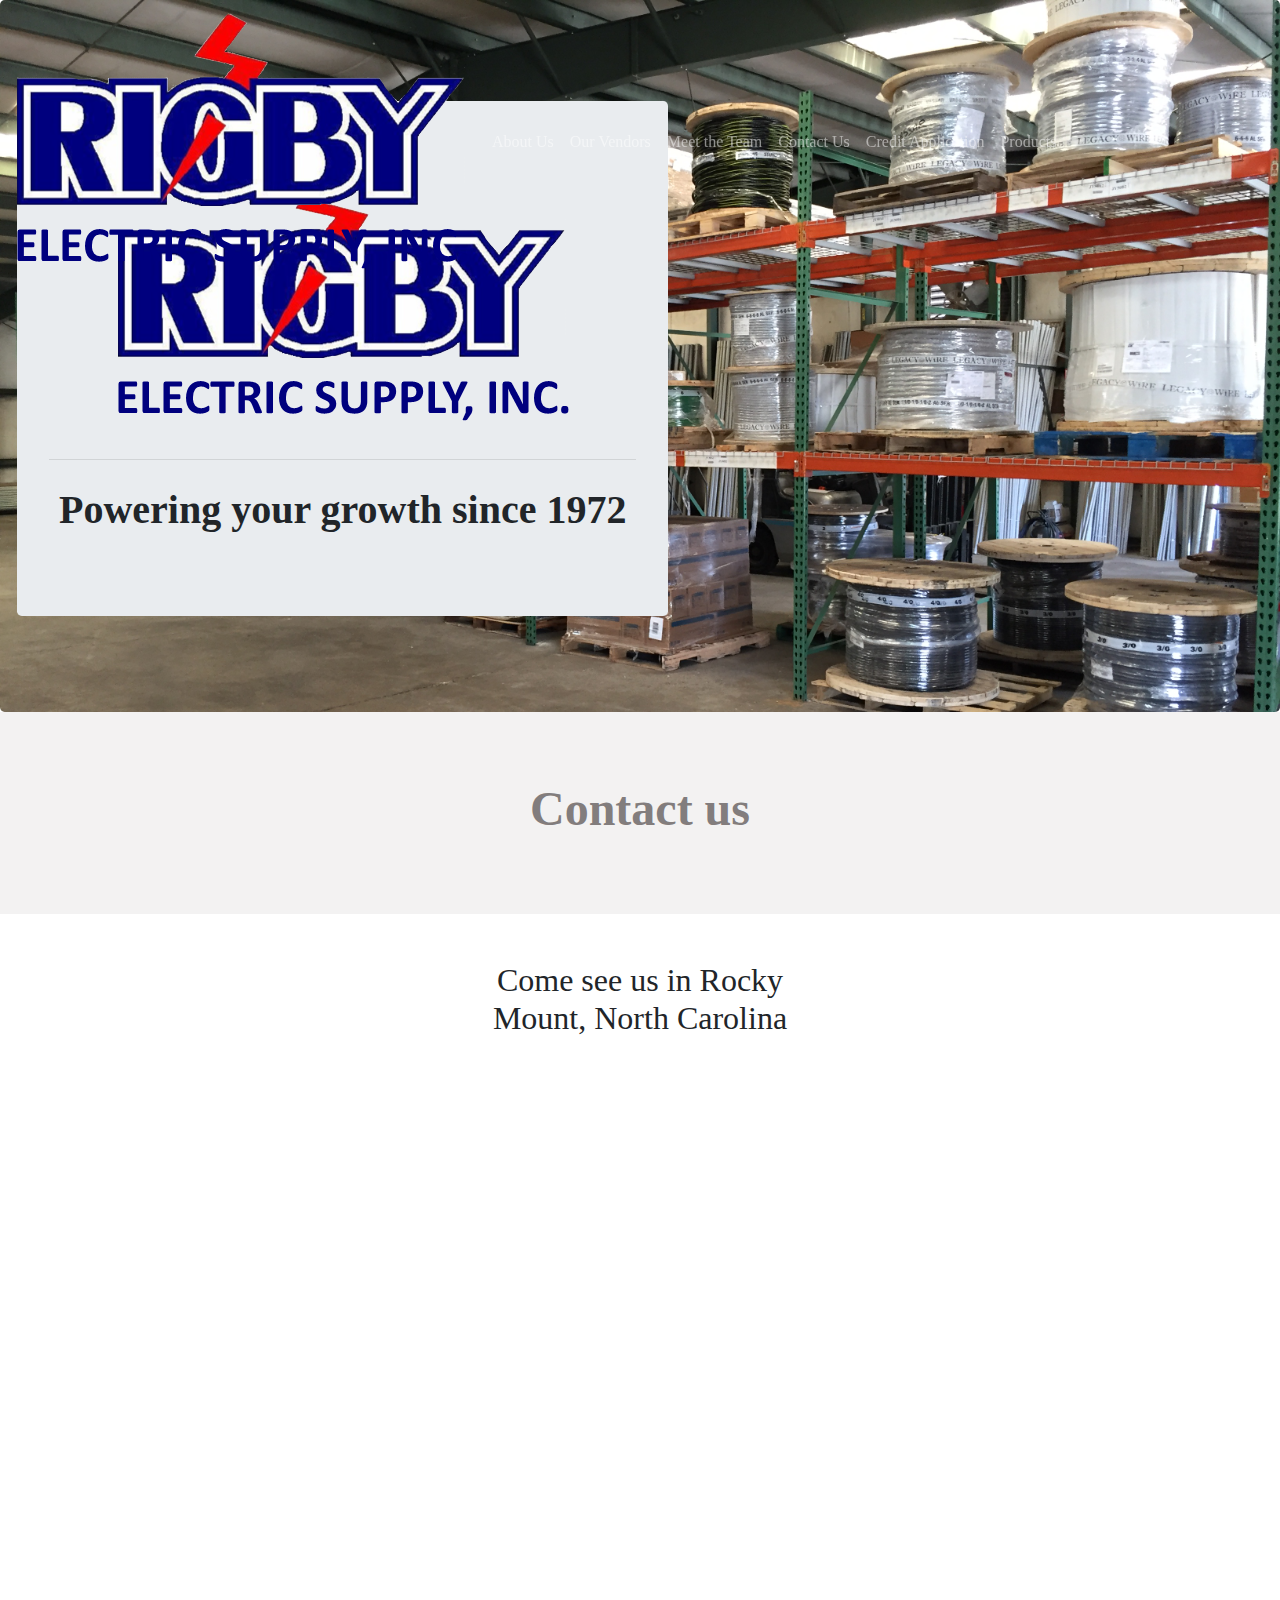
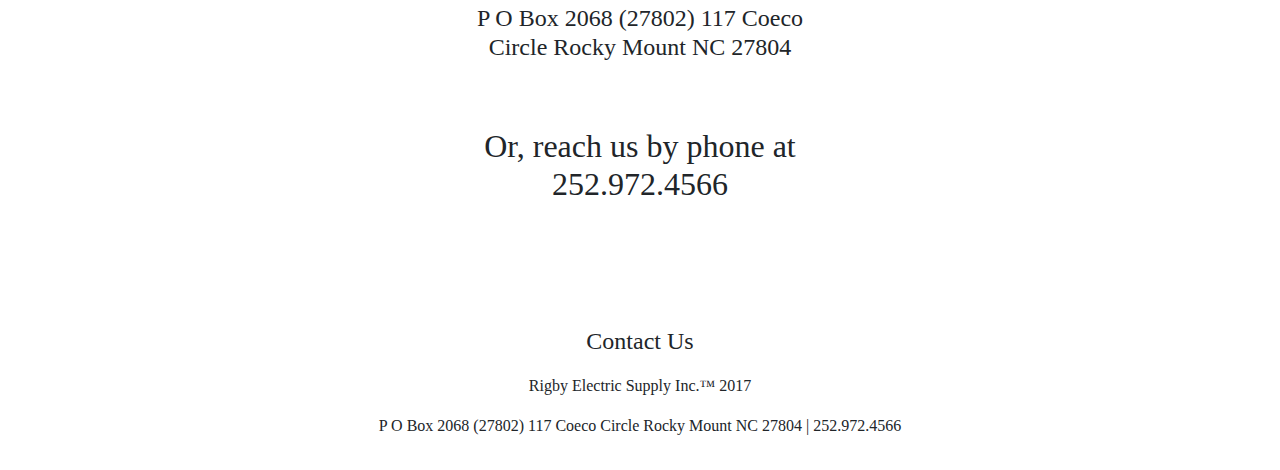
<file: contact_us.html>
<!DOCTYPE html>
<html>

<head>
  <title>Rigby Electric Supply Inc.</title>
  <meta charset="utf-8">
  <meta name="viewport" content="width=device-width, initial-scale=1">
  <link rel="stylesheet" href="https://maxcdn.bootstrapcdn.com/bootstrap/4.0.0-beta.2/css/bootstrap.min.css">
  <script src="https://ajax.googleapis.com/ajax/libs/jquery/3.2.1/jquery.min.js"></script>
  <script src="https://cdnjs.cloudflare.com/ajax/libs/popper.js/1.12.6/umd/popper.min.js"></script>
  <script src="https://maxcdn.bootstrapcdn.com/bootstrap/4.0.0-beta.2/js/bootstrap.min.js"></script>
  <link rel="stylesheet" href="stylesheets/main.css">
</head>

<style>

	body {
		overflow-x: hidden;
		font-family: "arial black";
		}
	#headerjumbo {
		margin-top: 20px;
		background-image: url("images/rack.JPG");
		background-size: cover;
		max-width: 100%;
		margin: 0;
		}

</style>

<body>

	<!-- Creates a fixed nav bar -->
	<nav class="navbar navbar-expand-md navbar-dark fixed-top" id="nav">
		<a class="navbar-brand" href="index.html">
			<img src="images/rigby_logo_edit.png" alt="Logo" id="logo">
		</a>
		<button class="navbar-toggler" type="button" data-toggle="collapse" data-target="#collapsibleNavbar">
			<span class="navbar-toggler-icon"></span>
		</button>
		<div class="collapse navbar-collapse" id="collapsibleNavbar">
			<ul class="navbar-nav">
				<li class="nav-item">
					<a class="nav-link" href="about.html">About Us</a>
				</li>
				<li class="nav-item">
					<a class="nav-link" href="our_vendors.html">Our Vendors</a>
				</li>
				<li class="nav-item">
					<a class="nav-link" href="meet_the_team.html">Meet the Team</a>
				</li>
				<li class="nav-item">
					<a class="nav-link" href="contact_us.html">Contact Us</a>
				</li>
        <li class="nav-item">
					<a class="nav-link" href="credit_app.html">Credit Application</a>
				</li>
        <li class="nav-item">
					<a class="nav-link" href="products.html">Products</a>
				</li>
			</ul>
		</div>
	</nav>

<!-- Banner -->
	<div class="jumbotron" id="headerjumbo">
		<pre>
		</pre>
		<div class="row">
			<div class="jumbotron text-center" id="transbox">
				<img src="images/rigby_logo_edit.png" class="image-responsive" id="logomain">
				<pre>
				</pre>
				<hr id="line">
				<h1><strong>Powering your growth since 1972</strong></h1>
			</div>
		</div>
	</div>

<!-- Mission -->
	<div class="container-fluid">
    <div class="row" style="background-color: hsl(0, 2%, 95%)">
      <div class="col-sm-12 text-center">
        <pre>

        </pre>
        <h1 style="color: hsl(0, 2%, 50%); font-size: 300%;"><strong>Contact us</strong></h1>
        <pre>

        </pre>
      </div>
    </div>
    <pre>
    </pre>
    <div class="row">
      <div class="col-sm-4"></div>
      <div class="col-sm-4 text-center">
        <h2>Come see us in Rocky Mount, North Carolina</h2>
        <pre></pre>
        <iframe src="https://www.google.com/maps/embed?pb=!1m18!1m12!1m3!1d3228.8807026568984!2d-77.7857330487721!3d35.9743419800294!2m3!1f0!2f0!3f0!3m2!1i1024!2i768!4f13.1!3m3!1m2!1s0x89ae87848c851ba3%3A0xe3949f63f3f5a819!2sRigby+Electric+Supply+Inc!5e0!3m2!1sen!2sus!4v1523157847532" width="100%" height="500px" frameborder="0" style="border:0" allowfullscreen></iframe>
        <pre></pre>
        <h4>P O Box 2068 (27802) 117 Coeco Circle Rocky Mount NC 27804</h4>
        <pre>
        </pre>
				<h2>Or, reach us by phone at 252.972.4566</h2>
      </div>
      <div class="col-sm-4"></div>
      <pre>

      </pre>
    </div>
	</div>

<!-- Footer -->
<footer class="text-center" role="contentinfo" id="footer" style="overflow-x: hidden;">
  <div class="text-center">
    <pre>
    </pre>
    <h4>Contact Us</h4>
    <p>Rigby Electric Supply Inc.™ 2017</p>
    <p>P O Box 2068 (27802) 117 Coeco Circle Rocky Mount NC 27804 | 252.972.4566</p>
  </div>
  <div class="row">
    <pre></pre>
  </div>
</footer>

</body>
</html>
</file>
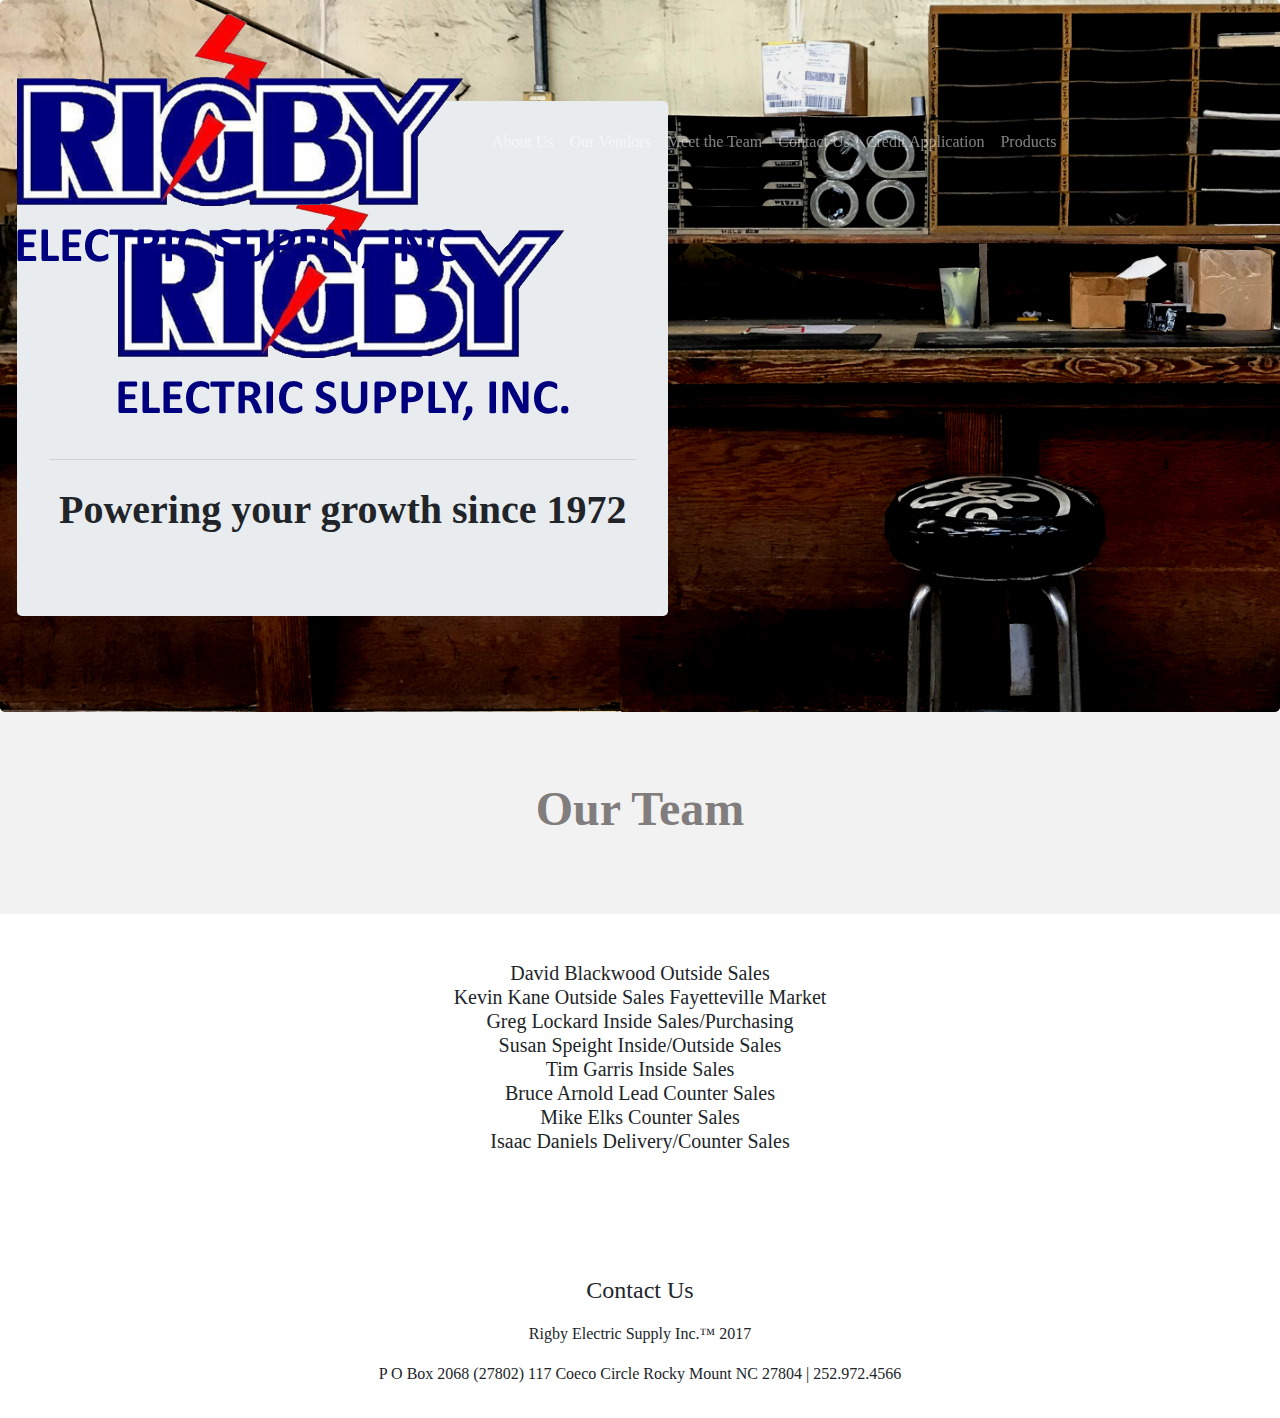
<file: meet_the_team.html>
<!DOCTYPE html>
<html lang="en">

<!-- Calls the bootstrap styles -->
<head>
  <title>Rigby Electric Supply Inc.</title>
  <meta charset="utf-8">
  <meta name="viewport" content="width=device-width, initial-scale=1">
  <link rel="stylesheet" href="https://maxcdn.bootstrapcdn.com/bootstrap/4.0.0-beta.2/css/bootstrap.min.css">
  <script src="https://ajax.googleapis.com/ajax/libs/jquery/3.2.1/jquery.min.js"></script>
  <script src="https://cdnjs.cloudflare.com/ajax/libs/popper.js/1.12.6/umd/popper.min.js"></script>
  <script src="https://maxcdn.bootstrapcdn.com/bootstrap/4.0.0-beta.2/js/bootstrap.min.js"></script>
  <link rel="stylesheet" href="stylesheets/main.css">
</head>

<style>

  #headerjumbo {
    margin-top: 20px;
    background-image: url("images/counter_edit.jpg");
    background-size: cover;
    max-width: 100%;
    margin: 0;
    }

	body {
		overflow-x: hidden;
		font-family: "arial black";
		}

</style>

<body>

	<!-- Creates a fixed nav bar -->
	<nav class="navbar navbar-expand-md navbar-dark fixed-top" id="nav">
		<a class="navbar-brand" href="index.html">
			<img src="images/rigby_logo_edit.png" alt="Logo" id="logo">
		</a>
		<button class="navbar-toggler" type="button" data-toggle="collapse" data-target="#collapsibleNavbar">
			<span class="navbar-toggler-icon"></span>
		</button>
		<div class="collapse navbar-collapse" id="collapsibleNavbar">
			<ul class="navbar-nav">
				<li class="nav-item">
					<a class="nav-link" href="about.html">About Us</a>
				</li>
				<li class="nav-item">
					<a class="nav-link" href="our_vendors.html">Our Vendors</a>
				</li>
				<li class="nav-item">
					<a class="nav-link" href="meet_the_team.html">Meet the Team</a>
				</li>
				<li class="nav-item">
					<a class="nav-link" href="contact_us.html">Contact Us</a>
				</li>
        <li class="nav-item">
					<a class="nav-link" href="credit_app.html">Credit Application</a>
				</li>
        <li class="nav-item">
					<a class="nav-link" href="products.html">Products</a>
				</li>
			</ul>
		</div>
	</nav>

	<div class="jumbotron" id="headerjumbo">
			<pre>
			</pre>
			<div class="row">
				<div class="jumbotron text-center" id="transbox">
					<img src="images/rigby_logo_edit.png" class="image-responsive" id="logomain">
					<pre>
					</pre>
					<hr id="line">
					<h1><strong>Powering your growth since 1972</strong></h1>
				</div>
			</div>
		</div>

<!-- Mission -->
	<div class="container-fluid">
    <div class="row" style="background-color: hsl(0, 2%, 95%)">
      <div class="col-sm-12 text-center">
        <pre>

        </pre>
        <h1 style="color: hsl(0, 2%, 50%); font-size: 300%;"><strong>Our Team</strong></h1>
        <pre>

        </pre>
      </div>
    </div>
    <div class="row">
      <div class="col-sm-12 text-center">
        <pre>
        </pre>
        <h5>David Blackwood  Outside Sales<br />Kevin Kane  Outside Sales Fayetteville Market
            <br />Greg Lockard  Inside Sales/Purchasing<br />Susan Speight  Inside/Outside Sales
            <br />Tim Garris  Inside Sales<br />Bruce Arnold  Lead Counter Sales
            <br />Mike Elks  Counter Sales<br />Isaac Daniels  Delivery/Counter Sales</h5>
      </div>
      <pre>

      </pre>
    </div>
	</div>

<!-- Footer -->
<footer class="text-center" role="contentinfo" id="footer" style="overflow-x: hidden;">
  <div class="text-center">
    <pre>
    </pre>
    <h4>Contact Us</h4>
    <p>Rigby Electric Supply Inc.™ 2017</p>
    <p>P O Box 2068 (27802) 117 Coeco Circle Rocky Mount NC 27804 | 252.972.4566</p>
  </div>
  <div class="row">
    <pre></pre>
  </div>
</footer>

</body>

</html>
</file>
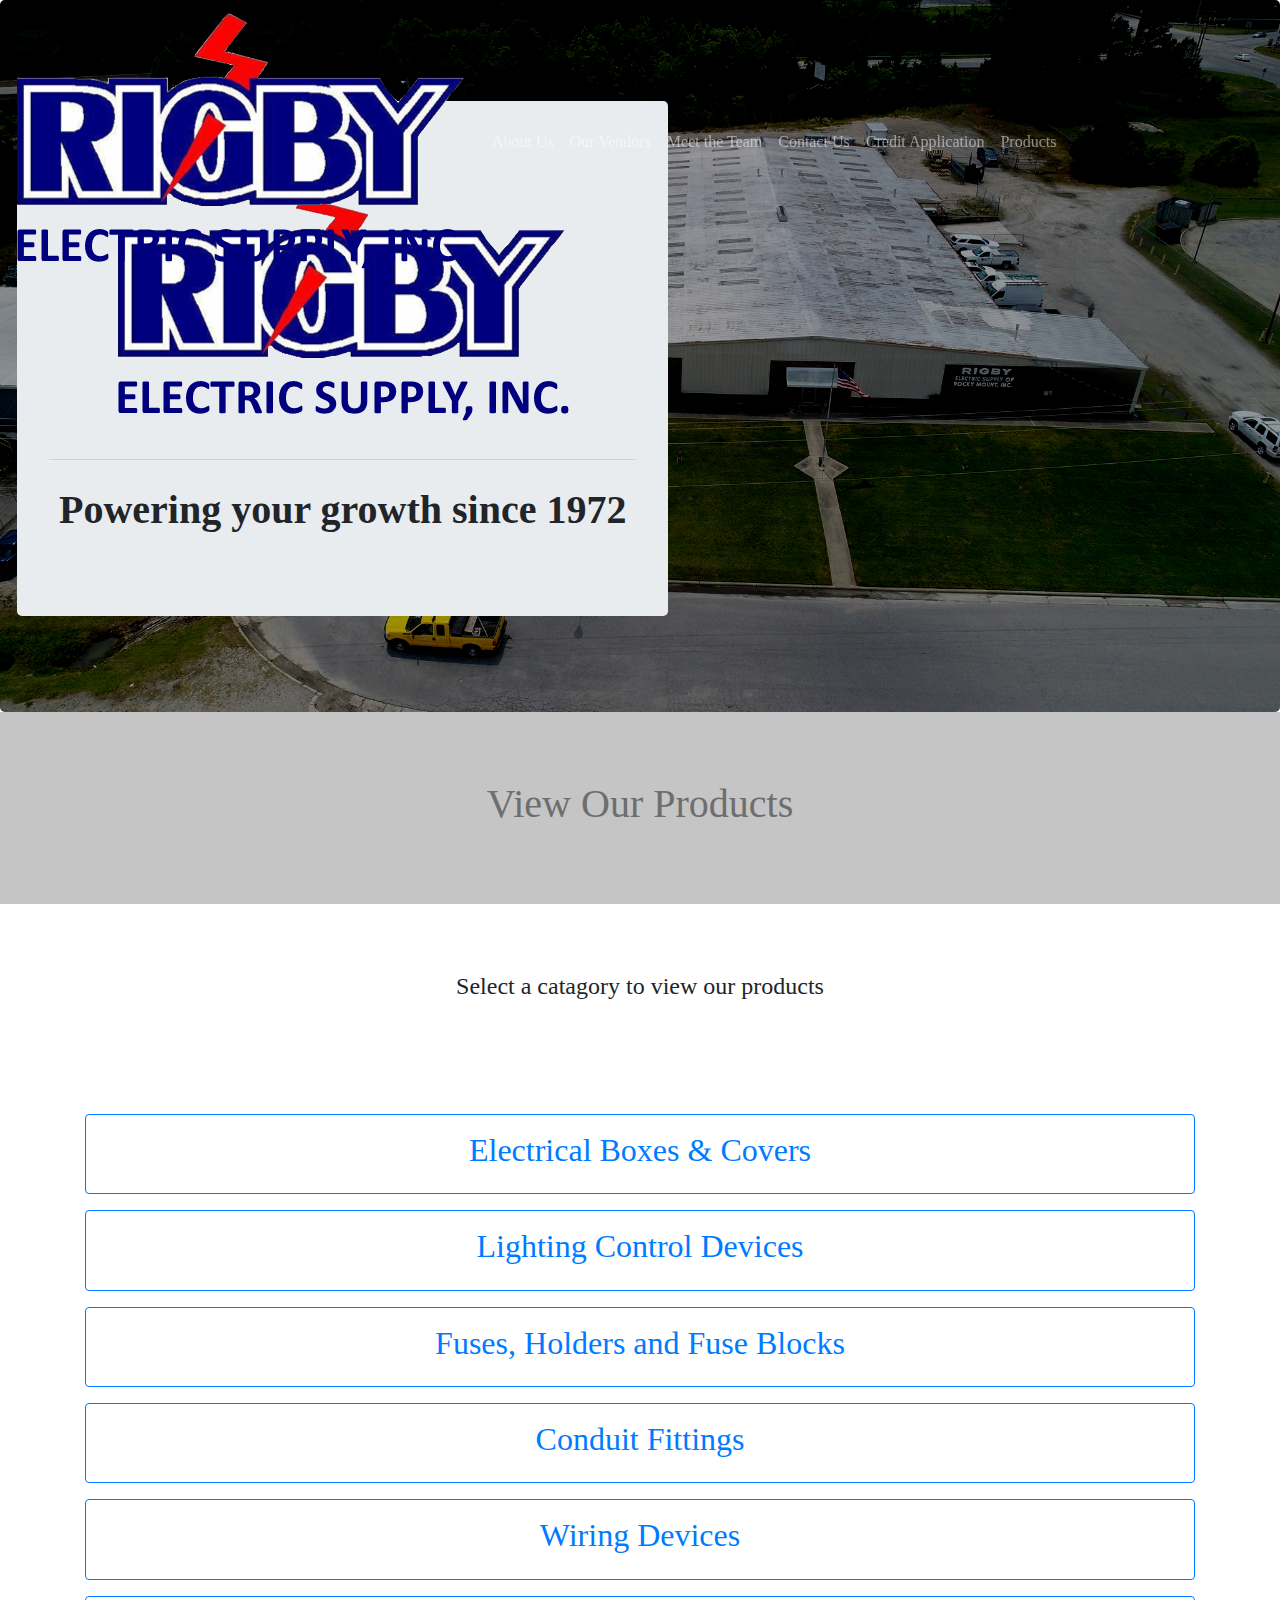
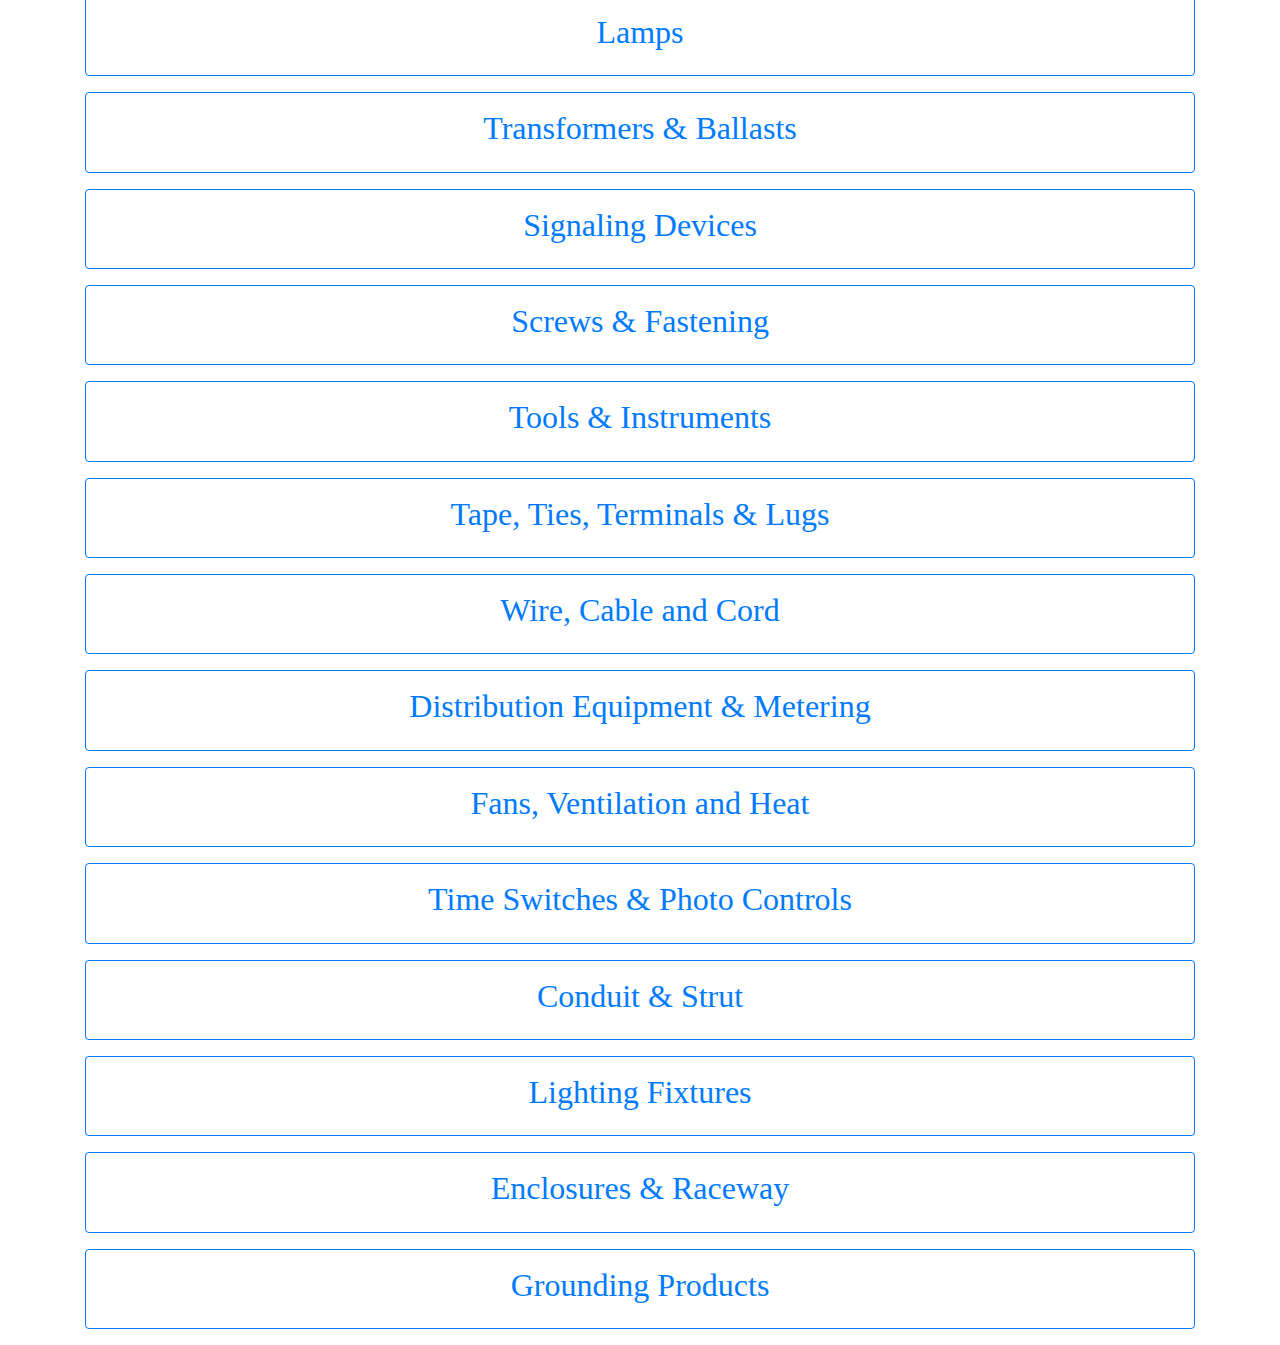
<file: products.html>
<!DOCTYPE html>
<html lang="en">

<!-- Calls the bootstrap styles -->
<head>
  <title>Rigby Electric Supply Inc.</title>
  <meta charset="utf-8">
  <meta name="viewport" content="width=device-width, initial-scale=1">
  <link rel="stylesheet" href="https://maxcdn.bootstrapcdn.com/bootstrap/4.0.0-beta.2/css/bootstrap.min.css">
  <script src="https://ajax.googleapis.com/ajax/libs/jquery/3.2.1/jquery.min.js"></script>
  <script src="https://cdnjs.cloudflare.com/ajax/libs/popper.js/1.12.6/umd/popper.min.js"></script>
  <script src="https://maxcdn.bootstrapcdn.com/bootstrap/4.0.0-beta.2/js/bootstrap.min.js"></script>
  <link rel="stylesheet" href="stylesheets/main.css">
  <script>
    $(document).ready(function(){
      $("#p1").hide();
      $("#p2").hide();
      $("#p3").hide();
      $("#p4").hide();
      $("#p5").hide();
      $("#p6").hide();
      $("#p7").hide();
      $("#p8").hide();
      $("#p9").hide();
      $("#p10").hide();
      $("#p11").hide();
      $("#p12").hide();
      $("#p13").hide();
      $("#p14").hide();
      $("#p15").hide();
      $("#p16").hide();
      $("#p17").hide();
      $("#p18").hide();
      $("#p19").hide();
      $("#btn1").click(function(){
        $("#p1").toggle(500);
      });
      $("#btn2").click(function(){
        $("#p2").toggle(500);
      });
      $("#btn3").click(function(){
        $("#p3").toggle(500);
      });
      $("#btn4").click(function(){
        $("#p4").toggle(500);
      });
      $("#btn5").click(function(){
        $("#p5").toggle(500);
      });
      $("#btn6").click(function(){
        $("#p6").toggle(500);
      });
      $("#btn7").click(function(){
        $("#p7").toggle(500);
      });
      $("#btn8").click(function(){
        $("#p8").toggle(500);
      });
      $("#btn9").click(function(){
        $("#p9").toggle(500);
      });
      $("#btn10").click(function(){
        $("#p10").toggle(500);
      });
      $("#btn11").click(function(){
        $("#p11").toggle(500);
      });
      $("#btn12").click(function(){
        $("#p12").toggle(500);
      });
      $("#btn13").click(function(){
        $("#p13").toggle(500);
      });
      $("#btn14").click(function(){
        $("#p14").toggle(500);
      });
      $("#btn15").click(function(){
        $("#p15").toggle(500);
      });
      $("#btn16").click(function(){
        $("#p16").toggle(500);
      });
      $("#btn17").click(function(){
        $("#p17").toggle(500);
      });
      $("#btn18").click(function(){
        $("#p18").toggle(500);
      });
      $("#btn19").click(function(){
        $("#p19").toggle(500);
      });
    });
</script>
</head>

<style>

	#headerjumbo {
		margin-top: 20px;
		background-image: url("images/rigby_fly_over_edit.jpg");
		background-size: cover;
		max-width: 100%;
		margin: 0;
		}
  * {
    overflow-x: hidden;
    font-family: "arial black";
    }

</style>

<!-- Creates a background image for the page -->
<body>

	<!-- Creates a fixed nav bar -->
	<nav class="navbar navbar-expand-md navbar-dark fixed-top" id="nav">
		<a class="navbar-brand" href="index.html">
			<img src="images/rigby_logo_edit.png" alt="Logo" id="logo">
		</a>
		<button class="navbar-toggler" type="button" data-toggle="collapse" data-target="#collapsibleNavbar">
			<span class="navbar-toggler-icon"></span>
		</button>
		<div class="collapse navbar-collapse" id="collapsibleNavbar">
			<ul class="navbar-nav">
				<li class="nav-item">
					<a class="nav-link" href="about.html">About Us</a>
				</li>
				<li class="nav-item">
					<a class="nav-link" href="our_vendors.html">Our Vendors</a>
				</li>
				<li class="nav-item">
					<a class="nav-link" href="meet_the_team.html">Meet the Team</a>
				</li>
				<li class="nav-item">
					<a class="nav-link" href="contact_us.html">Contact Us</a>
				</li>
        <li class="nav-item">
					<a class="nav-link" href="credit_app.html">Credit Application</a>
				</li>
        <li class="nav-item">
					<a class="nav-link" href="products.html">Products</a>
				</li>
			</ul>
		</div>
	</nav>

<!-- Main header -->
	<div class="jumbotron" id="headerjumbo">
		<pre>
		</pre>
		<div class="row">
			<div class="jumbotron text-center" id="transbox">
				<img src="images/rigby_logo_edit.png" class="image-responsive" id="logomain">
				<pre>
				</pre>
				<hr id="line">
				<h1><strong>Powering your growth since 1972</strong></h1>
			</div>
		</div>
	</div>
  <div class="container-fluid" style="background-color: white;">
    <div class="row" style="background-color: rgb(197, 197, 198)">
      <div class="col-sm-12 text-center" style="color: rgb(110, 110, 110)">
        <pre>

        </pre>
        <h1>View Our Products</h1>
        <pre>

        </pre>
      </div>
    </div>
    <div class="row">
      <div class="col-sm-12 text-center">
        <pre>

        </pre>
        <h4>Select a catagory to view our products</h4>
        <pre>

        </pre>
      </div>
    </div>
  </div>
  <div class="container">
    <div class="row">
      <div class="col-sm-12 text-center">
        <pre>
        </pre>
        <button type="button" id="btn1" class="btn btn-outline-primary btn-block"><h2>Electrical Boxes & Covers</h2></button>
        <p id="p1">Crouse Hinds<br />Arlington<br />Teddico/BWF<br />Pass & Seymour, Slater, Reiker fan boxes<br />Carlon</p>
        <pre></pre>
        <button type="button" id="btn2" class="btn btn-outline-primary btn-block"><h2>Lighting Control Devices</h2></button>
        <p id="p2">Pass & Seymour<br />Watt Stopper<br />Greengate<br />Tork<br />Leviton<br />General Electric</p>
        <pre></pre>
        <button type="button" id="btn3" class="btn btn-outline-primary btn-block"><h2>Fuses, Holders and Fuse Blocks</h2></button>
        <p id="p3">Mersen<br />Littlefuse<br />Ideal<br />NSI Industries</p>
        <pre></pre>
        <button type="button" id="btn4" class="btn btn-outline-primary btn-block"><h2>Conduit Fittings</h2></button>
        <p id="p4">Crouse Hinds<br />Arlington<br />Rigid Elbows couplings and nipples</p>
        <pre></pre>
        <button type="button" id="btn5" class="btn btn-outline-primary btn-block"><h2>Wiring Devices</h2></button>
        <p id="p5">Pass & Seymour<br />Leviton<br />Cooper Wiring Devices</p>
        <pre></pre>
        <button type="button" id="btn6" class="btn btn-outline-primary btn-block"><h2>Lamps</h2></button>
        <p id="p6">General Electric<br />Satco<br />Bulbrite</p>
        <pre></pre>
        <button type="button" id="btn7" class="btn btn-outline-primary btn-block"><h2>Transformers & Ballasts</h2></button>
        <p id="p7">Universal<br />General Electric<br />Acme<br />Bodine<br />ABB</p>
        <pre></pre>
        <button type="button" id="btn8" class="btn btn-outline-primary btn-block"><h2>Signaling Devices</h2></button>
        <p id="p8">Kidde/Firex<br />Edwards</p>
        <pre></pre>
        <button type="button" id="btn9" class="btn btn-outline-primary btn-block"><h2>Screws & Fastening</h2></button>
        <p id="p9">Caddy Fasteners<br />Stewart Fastener and Tools<br />Griple<br />Peco</p>
        <pre></pre>
        <button type="button" id="btn10" class="btn btn-outline-primary btn-block"><h2>Tools & Instruments</h2></button>
        <p id="p10">Ideal<br />Greenlee<br />Current Tools<br />Lenox<br />Louisville Ladders<br />Klein</p>
        <pre></pre>
        <button type="button" id="btn11" class="btn btn-outline-primary btn-block"><h2>Tape, Ties, Terminals & Lugs</h2></button>
        <p id="p11">Ilsco<br />Burndy<br />Penn-Union<br />3M<br />Ideal<br />NSI<br />Thomas & Betts</p>
        <pre></pre>
        <button type="button" id="btn12" class="btn btn-outline-primary btn-block"><h2>Wire, Cable and Cord</h2></button>
        <p id="p12">Copper Building Wire<br />Aluminum Building Wire<br />Bare Copper<br />Category 5E and 6<br />Coax Cable<br />Portable cord & Extension cords<br />MC Cable<br />Tray Cable<br />Fire & Security Cable<br />Industrial Cable<br />Low & Medium Voltage Cable</p>
        <pre></pre>
        <button type="button" id="btn13" class="btn btn-outline-primary btn-block"><h2>Distribution Equipment & Metering</h2></button>
        <p id="p13">General Electric<br />Milbank<br />Midwest<br />ABB</p>
        <pre></pre>
        <button type="button" id="btn14" class="btn btn-outline-primary btn-block"><h2>Fans, Ventilation and Heat</h2></button>
        <p id="p14">Marley<br />Broan/Nutone<br />Lambro</p>
        <pre></pre>
        <button type="button" id="btn15" class="btn btn-outline-primary btn-block"><h2>Time Switches & Photo Controls</h2></button>
        <p id="p15">Tork<br />Pass & Seymour<br />Leviton</p>
        <pre></pre>
        <button type="button" id="btn16" class="btn btn-outline-primary btn-block"><h2>Conduit & Strut</h2></button>
        <p id="p16">EMT<br />Rigid<br />IMC<br />Aluminum Rigid<br />PVC Schedule 40 & 80<br />Steel Flex<br />UA Liquidtite<br />Non Metallic Liquid tite<br />PVC Coated Rigid<br />Strut and Strut Fittings</p>
        <pre></pre>
        <button type="button" id="btn17" class="btn btn-outline-primary btn-block"><h2>Lighting Fixtures</h2></button>
        <p id="p17">Cooper Lighting<br />Progress<br />Rab<br />Maxlite<br />Kichler<br />General Electric<br />Daybrite<br />Hubbell<br />Halo</p>
        <pre></pre>
        <button type="button" id="btn18" class="btn btn-outline-primary btn-block"><h2>Enclosures & Raceway</h2></button>
        <p id="p18">Hoffman<br />Austin<br />Wiremold<br />New Castle</p>
        <pre></pre>
        <button type="button" id="btn19" class="btn btn-outline-primary btn-block"><h2>Grounding Products</h2></button>
        <p id="p19">Cadweld<br />Burndy<br />Ilsco<br />Galvanized and Copper Ground Rods</p>
        <pre></pre>
      </div>
    </div>
  </div>
</file>
<file: stylesheets/main.css>
#headerjumbo {
    margin-top: 20px;
    background-size: cover;
    max-width: 100%;
    margin: 0;
}

* {
    overflow-x: hidden;
    font-family: "arial black";
}

h1, h2, h3, h4, h5 {
    overflow: hidden;
    padding: 10px;
}

.custcont {
    padding-top:50px;
    padding-left:17%;
    padding-right:15%;
    padding-bottom:50px;
}

.imagescreensmall {
    width:80%;
}

.imagescreenlarge {
    width:50%;
}

.whyuscontainer {
    color:white;
    background-color:rgba(109, 130, 195, 0.8);
}

.addpad {
    padding-top:60px;
    padding-bottom:60px;
}

.backgroundcover {
    background-position:center;
    background-size: cover;
    max-width: 100%;
}

.missioncont {
    padding-top:100px;
    padding-bottom:100px;
    color:white;
}

.meetteamcontainer {
    color:white;
    background-color:rgb(171, 129, 139);
}

.bannerimgcontainer {
    padding:5%;
    background-color:hsla(0, 0%, 100%, 0.39);
    border-radius:30px;
}

#test {
    margin:50%;
}

#icons {
    -webkit-transition: -webkit-transform .2s ease-in-out;
    transition: transform .2s ease-in-out;
    font-size: 120px;
}

#aicon {
    color:white;
}

#icons:hover {
    -webkit-transform: scale(1.1,1.1);
    transform: scale(1.1,1.1);
}
</file>
